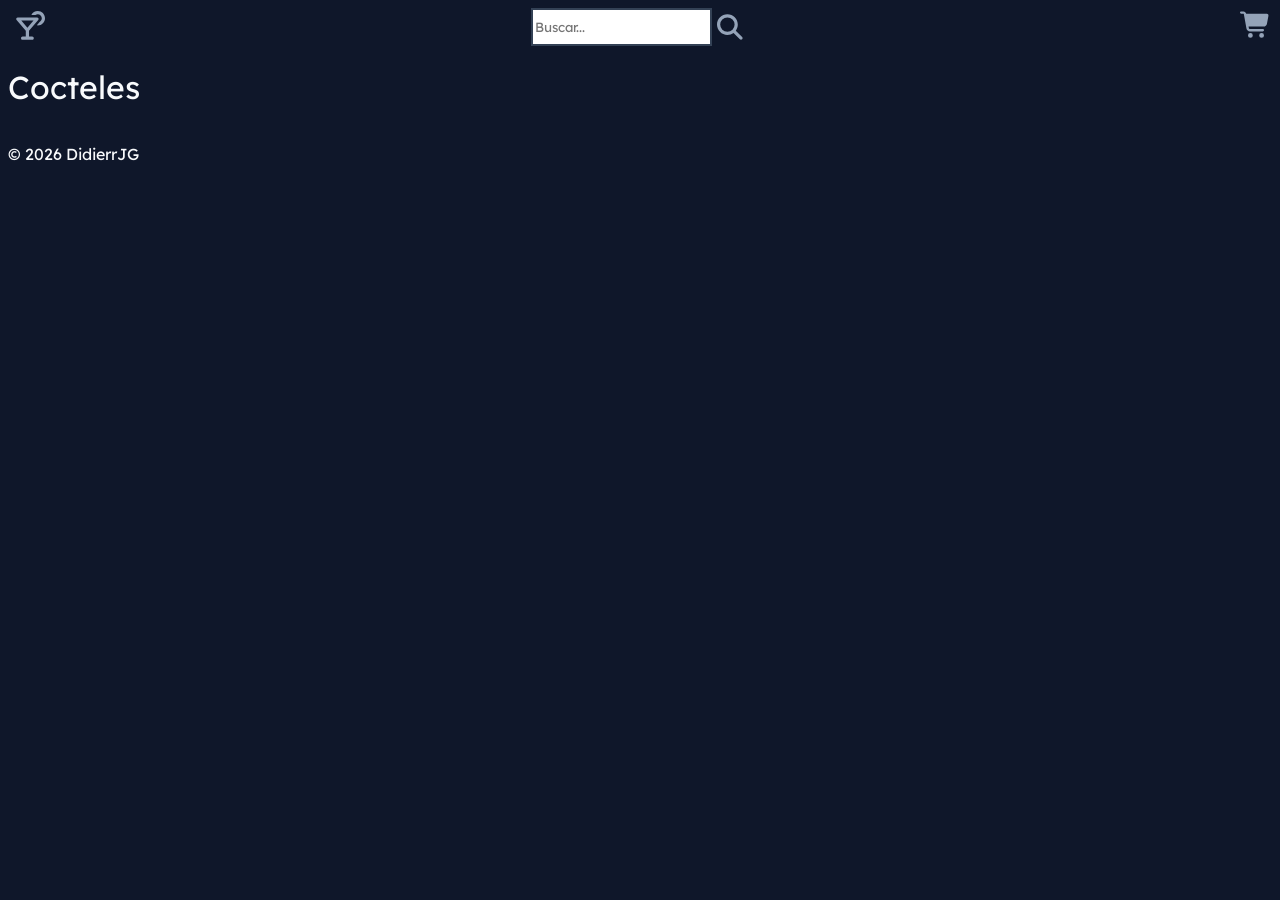
<file: index.html>
<!DOCTYPE html>
<html lang="es">
<head>
    <meta charset="UTF-8">
    <meta name="viewport" content="width=device-width, initial-scale=1.0">
    <link rel="stylesheet" href="css/styles.css">
    <link rel="stylesheet" href="css/index.css">
    <link rel="icon" type="image" href="images/cocktail.png">
    <link rel="preconnect" href="https://fonts.googleapis.com">
    <link rel="preconnect" href="https://fonts.gstatic.com" crossorigin>
    <link href="https://fonts.googleapis.com/css2?family=Lexend:wght@100..900&display=swap" rel="stylesheet">
    <title>Cocteles</title>
</head>
<body>
    <header>
        <nav>
            <button id="inicio-boton" class="iconos">
                <svg xmlns="http://www.w3.org/2000/svg" height="32" width="32" viewBox="0 0 640 512"><!--!Font Awesome Free v7.3.1 by @fontawesome - https://fontawesome.com License - https://fontawesome.com/license/free Copyright 2026 Fonticons, Inc.--><path fill="rgb(255, 255, 255)" d="M576 80c0-44.2-35.8-80-80-80-18 0-34.6 6-48 16l-81 0c23.6-47.4 72.5-80 129-80 79.5 0 144 64.5 144 144S575.5 224 496 224c-6.5 0-13-.4-19.3-1.3l64-74.7c1.1-1.3 2.2-2.7 3.3-4.1 19.4-14.6 32-37.8 32-64zM66.9 82.6C72.2 71.3 83.5 64 96 64l384 0c12.5 0 23.8 7.3 29.1 18.6s3.4 24.7-4.8 34.2l-184.3 215 0 116.2 64 0c17.7 0 32 14.3 32 32s-14.3 32-32 32l-192 0c-17.7 0-32-14.3-32-32s14.3-32 32-32l64 0 0-116.2-184.3-215c-8.1-9.5-10-22.8-4.8-34.2zM165.6 128L288 270.8 410.4 128 165.6 128z"/></svg>
            </button>
            <div id="busqueda">
                <input type="text" name="buscar" id="buscar" placeholder="Buscar..."/>
                <button id="buscar-boton" class="iconos">
                    <svg xmlns="http://www.w3.org/2000/svg" height="32" width="32" viewBox="0 0 640 512"><!--!Font Awesome Free v7.3.1 by @fontawesome - https://fontawesome.com License - https://fontawesome.com/license/free Copyright 2026 Fonticons, Inc.--><path fill="rgb(255, 255, 255)" d="M416 208c0 45.9-14.9 88.3-40 122.7L502.6 457.4c12.5 12.5 12.5 32.8 0 45.3s-32.8 12.5-45.3 0L330.7 376C296.3 401.1 253.9 416 208 416 93.1 416 0 322.9 0 208S93.1 0 208 0 416 93.1 416 208zM208 352a144 144 0 1 0 0-288 144 144 0 1 0 0 288z"/></svg>
                </button>
            </div>
            <a href="carrito.html">
                <button id="carrito-boton" class="iconos">
                    <svg xmlns="http://www.w3.org/2000/svg" height="32" width="32" viewBox="0 0 640 512"><!--!Font Awesome Free v7.3.1 by @fontawesome - https://fontawesome.com License - https://fontawesome.com/license/free Copyright 2026 Fonticons, Inc.--><path fill="rgb(255, 255, 255)" d="M24-16C10.7-16 0-5.3 0 8S10.7 32 24 32l45.3 0c3.9 0 7.2 2.8 7.9 6.6l52.1 286.3c6.2 34.2 36 59.1 70.8 59.1L456 384c13.3 0 24-10.7 24-24s-10.7-24-24-24l-255.9 0c-11.6 0-21.5-8.3-23.6-19.7l-5.1-28.3 303.6 0c30.8 0 57.2-21.9 62.9-52.2L568.9 69.9C572.6 50.2 557.5 32 537.4 32l-412.7 0-.4-2c-4.8-26.6-28-46-55.1-46L24-16zM208 512a48 48 0 1 0 0-96 48 48 0 1 0 0 96zm224 0a48 48 0 1 0 0-96 48 48 0 1 0 0 96z"/></svg>
                </button>
            </a>
        </nav>
    </header>
    <main>
        <h1>
            Cocteles
        </h1>
        <section id="lista-cocteles">
        </section>
    </main>
    <footer>
        © 2026 DidierrJG
    </footer>
    <script src="js/script.js"></script>
</body>
</html>
</file>
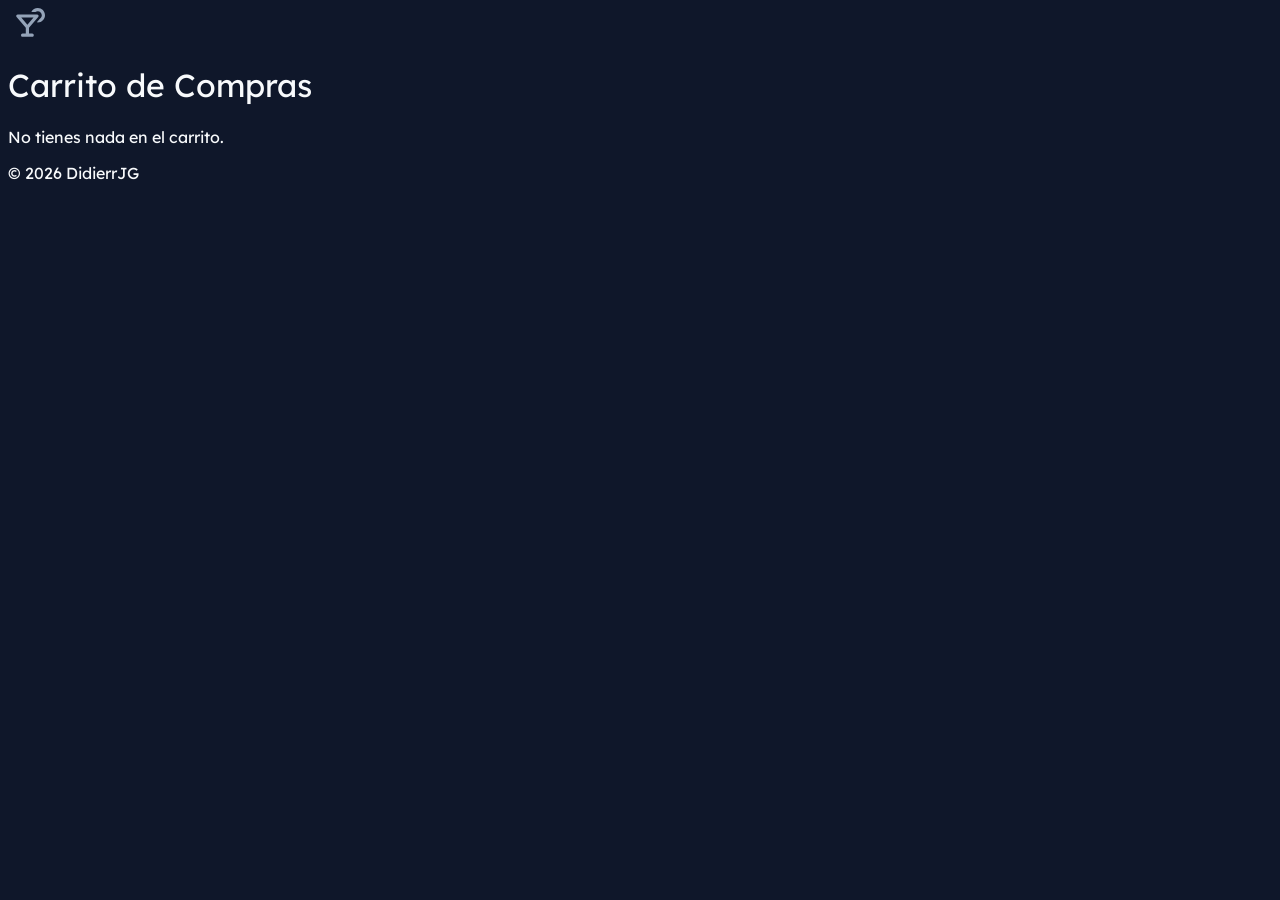
<file: carrito.html>
<!DOCTYPE html>
<html lang="es">
<head>
    <meta charset="UTF-8">
    <meta name="viewport" content="width=device-width, initial-scale=1.0">
    <link rel="stylesheet" href="css/styles.css">
    <link rel="stylesheet" href="css/carrito.css">
    <link rel="icon" type="image" href="images/cocktail.png">
    <link rel="preconnect" href="https://fonts.googleapis.com">
    <link rel="preconnect" href="https://fonts.gstatic.com" crossorigin>
    <link href="https://fonts.googleapis.com/css2?family=Lexend:wght@100..900&display=swap" rel="stylesheet">
    <title>Cocteles</title>
</head>
<body>
    <header>
        <nav>
            <a href="index.html">
                <button id="inicio-boton" class="iconos">
                    <svg xmlns="http://www.w3.org/2000/svg" height="32" width="32" viewBox="0 0 640 512"><!--!Font Awesome Free v7.3.1 by @fontawesome - https://fontawesome.com License - https://fontawesome.com/license/free Copyright 2026 Fonticons, Inc.--><path fill="rgb(255, 255, 255)" d="M576 80c0-44.2-35.8-80-80-80-18 0-34.6 6-48 16l-81 0c23.6-47.4 72.5-80 129-80 79.5 0 144 64.5 144 144S575.5 224 496 224c-6.5 0-13-.4-19.3-1.3l64-74.7c1.1-1.3 2.2-2.7 3.3-4.1 19.4-14.6 32-37.8 32-64zM66.9 82.6C72.2 71.3 83.5 64 96 64l384 0c12.5 0 23.8 7.3 29.1 18.6s3.4 24.7-4.8 34.2l-184.3 215 0 116.2 64 0c17.7 0 32 14.3 32 32s-14.3 32-32 32l-192 0c-17.7 0-32-14.3-32-32s14.3-32 32-32l64 0 0-116.2-184.3-215c-8.1-9.5-10-22.8-4.8-34.2zM165.6 128L288 270.8 410.4 128 165.6 128z"/></svg>
                </button>
            </a>
        </nav>
    </header>
    <main>
        <h1>
            Carrito de Compras
        </h1>
        <section>
            <div id="recibo">
                <ul id="lista-compras">
                </ul>
                <div id="redirecciones">
                    <a href="index.html">Seguir comprando</a>
                    <button id="pagar-boton">
                        Pagar
                    </button>
                </div>
            </div>
        </section>
    </main>
    <footer>
        © 2026 DidierrJG
    </footer>
    <script src="js/compras.js"></script>
</body>
</html>
</file>
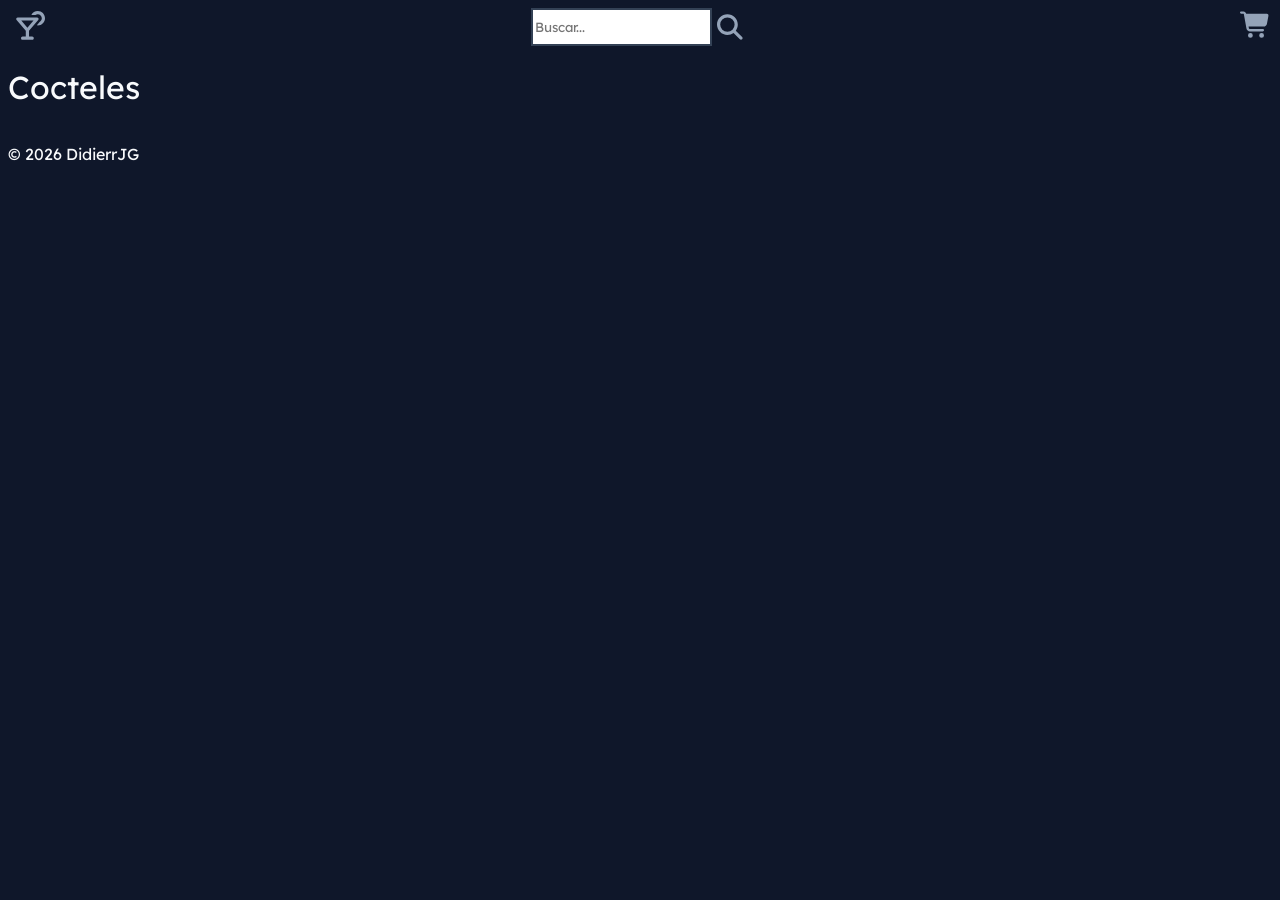
<file: pagar.html>
<!DOCTYPE html>
<html lang="es">
<head>
    <meta charset="UTF-8">
    <meta name="viewport" content="width=device-width, initial-scale=1.0">
    <link rel="stylesheet" href="css/styles.css">
    <link rel="stylesheet" href="css/pagar.css">
    <link rel="icon" type="image" href="images/cocktail.png">
    <link rel="preconnect" href="https://fonts.googleapis.com">
    <link rel="preconnect" href="https://fonts.gstatic.com" crossorigin>
    <link href="https://fonts.googleapis.com/css2?family=Lexend:wght@100..900&display=swap" rel="stylesheet">
    <title>Cocteles</title>
</head>
<body>
    <header>
        <nav>
            <a href="index.html">
                <button id="inicio-boton" class="iconos">
                    <svg xmlns="http://www.w3.org/2000/svg" height="32" width="32" viewBox="0 0 640 512"><!--!Font Awesome Free v7.3.1 by @fontawesome - https://fontawesome.com License - https://fontawesome.com/license/free Copyright 2026 Fonticons, Inc.--><path fill="rgb(255, 255, 255)" d="M576 80c0-44.2-35.8-80-80-80-18 0-34.6 6-48 16l-81 0c23.6-47.4 72.5-80 129-80 79.5 0 144 64.5 144 144S575.5 224 496 224c-6.5 0-13-.4-19.3-1.3l64-74.7c1.1-1.3 2.2-2.7 3.3-4.1 19.4-14.6 32-37.8 32-64zM66.9 82.6C72.2 71.3 83.5 64 96 64l384 0c12.5 0 23.8 7.3 29.1 18.6s3.4 24.7-4.8 34.2l-184.3 215 0 116.2 64 0c17.7 0 32 14.3 32 32s-14.3 32-32 32l-192 0c-17.7 0-32-14.3-32-32s14.3-32 32-32l64 0 0-116.2-184.3-215c-8.1-9.5-10-22.8-4.8-34.2zM165.6 128L288 270.8 410.4 128 165.6 128z"/></svg>
                </button>
            </a>
            <a href="carrito.html">
                <button id="carrito-boton" class="iconos">
                    <svg xmlns="http://www.w3.org/2000/svg" height="32" width="32" viewBox="0 0 640 512"><!--!Font Awesome Free v7.3.1 by @fontawesome - https://fontawesome.com License - https://fontawesome.com/license/free Copyright 2026 Fonticons, Inc.--><path fill="rgb(255, 255, 255)" d="M24-16C10.7-16 0-5.3 0 8S10.7 32 24 32l45.3 0c3.9 0 7.2 2.8 7.9 6.6l52.1 286.3c6.2 34.2 36 59.1 70.8 59.1L456 384c13.3 0 24-10.7 24-24s-10.7-24-24-24l-255.9 0c-11.6 0-21.5-8.3-23.6-19.7l-5.1-28.3 303.6 0c30.8 0 57.2-21.9 62.9-52.2L568.9 69.9C572.6 50.2 557.5 32 537.4 32l-412.7 0-.4-2c-4.8-26.6-28-46-55.1-46L24-16zM208 512a48 48 0 1 0 0-96 48 48 0 1 0 0 96zm224 0a48 48 0 1 0 0-96 48 48 0 1 0 0 96z"/></svg>
                </button>
            </a>
        </nav>
    </header>
    <main>
        <h1>
            Finalizar Compra
        </h1>
        <section>
            <form>
                <div id="pay">
                    <svg xmlns="http://www.w3.org/2000/svg" height="32" width="32" viewBox="0 0 640 512"><!--!Font Awesome Free v7.3.1 by @fontawesome - https://fontawesome.com License - https://fontawesome.com/license/free Copyright 2026 Fonticons, Inc.--><path fill="rgb(255, 255, 255)" d="M160 80c0-35.3 28.7-64 64-64s64 28.7 64 64l0 48-128 0 0-48zm-48 48l-64 0c-26.5 0-48 21.5-48 48L0 384c0 53 43 96 96 96l256 0c53 0 96-43 96-96l0-208c0-26.5-21.5-48-48-48l-64 0 0-48c0-61.9-50.1-112-112-112S112 18.1 112 80l0 48zm24 48a24 24 0 1 1 0 48 24 24 0 1 1 0-48zm152 24a24 24 0 1 1 48 0 24 24 0 1 1 -48 0z"/></svg>
                    <h2>
                        Cocktail Pay
                    </h2>
                </div>
                <div>
                    <label for="nombre">
                        Nombre
                    </label>
                    <input id="nombre" name="nombre" type="text" required placeholder="John Doe">
                </div>
                <div>
                    <label for="medio-pago">
                        Medio de pago
                    </label>
                    <select name="medio-pago" id="medio-pago">
                        <option value="tarjeta">
                            Tarjeta
                        </option>
                        <option value="pse">
                            PSE
                        </option>
                        <option value="bitcoin">
                            Bitcoin
                        </option>
                    </select>
                </div>
                <div>
                    <label for="email">
                        Email
                    </label>
                    <input id="email" name="email" type="email" required placeholder="johndoe@gmail.com">
                </div>
                <div>
                    <label for="direccion">
                        Direccion
                    </label>
                    <input id="direccion" name="direccion" type="text" required placeholder="Avenida Siempre Viva">
                </div>
            </form>
        </section>
    </main>
    <footer>
        © 2026 DidierrJG
    </footer>
    <script src="js/pagar.js"></script>
</body>
</html>
</file>
<file: css/styles.css>
/*Global*/
* {
  font-family: "Lexend", sans-serif;
  font-optical-sizing: auto;
  font-weight: 400;
  font-style: normal;
  color: #f8fafc;
}

body {
    background-color: #0f172a;
}

/*Barra de navegacion*/
nav {
    display: flex;
    justify-content: space-between;
    align-items: center;
}

#busqueda {
    align-items: center;
    display: flex;
    border-radius: 5px;
}

.iconos {
    background: transparent;
    border: none;
    padding: 0;
    cursor: pointer;
    display: inline-flex;
    align-items: center;
    justify-content: center;
    outline: none;
    margin-left: 5px;
    color: #94a3b8;
}

.iconos svg, .iconos svg path {
  color: inherit;
  fill: currentColor;
}

.iconos:hover {
    color: #f59e0b;
    fill: #f59e0b;
}

#buscar {
    height: 32px;
    border: 2px solid #334155;
    color: #0f172a;
}

/*Footer*/
footer {
    margin-top: 15px;
    margin-bottom: 15px;
}
</file>
<file: css/index.css>
/*Seccion de los cocteles*/
#lista-cocteles {
    margin: auto 10px auto 10px;
    display: grid;
    grid-template-columns: repeat(3, 1fr);
    grid-gap: 30px;
}

/*Articulo del coctel*/
#lista-cocteles article {
    border-radius: 5px;
    background-color: #1e293b;
    border-bottom: 5px solid #f59e0b;
    display: flex;
    align-items: center;
    padding: 10px;
}

.imagen-coctel {
    text-align: center;
}

.imagen-coctel img {
    border-radius: 5px;
    border: 5px solid #334155;
}

.informacion-coctel {
    display: flex;
    flex-direction: column;
    margin: 10px;
}

.nombre-coctel {
    margin: 0;
}

.alcohol-coctel, .identificador {
    margin: 0;
    color: #94a3b8;
}

.tamaños {
    align-items: center;
    display: flex;
    list-style: none;
    padding: 0;
}

.tamaños li {
    border-radius: 5px;
    background-color: #39467e;
    padding: 10px;
    margin-right: 10px;
}

.tamaños li:hover {
    background-color: #4c5ba1;
}

/*Informacion de compra*/
.informacion-compra {
    display: flex;
    align-items: center;
}

.informacion-compra {
    gap: 10px;
}

.comprar-boton {
    padding: 8px;
    border: none;
    border-radius: 6px;
    background-color: #f59e0b;
    color: #0f172a;
    cursor: pointer;
}

.comprar-boton:hover {
  background-color: #d97706;
}

.comprar-boton:active {
    background-color: green;
}
</file>
<file: css/carrito.css>
/*Estilizar recibo*/
#recibo {
    margin: 0 200px 0 200px;
    border-radius: 5px;
    background-color: #1e293b;
    text-align: center;
    padding: 20px;
    border-bottom: 5px solid #f59e0b;
}

#lista-compras {
    margin: 0;
    padding: 0;
    list-style: none;
    margin-bottom: 15px;
}

#lista-compras li {
    display: grid;
    grid-template-columns: repeat(2, 1fr);
    border-bottom: 2px solid #334155;
}

.producto {
    color: #e2e8f0;
    text-align: left;
}

.precio {
    color: #94a3b8;
    text-align: right;
}

#redirecciones {
    display: grid;
    grid-template-columns: repeat(3, 1fr);
    justify-items: center;
    align-items: center;
    gap: 5px;
}

/*Botones*/
#pagar-boton {
    width: 150px;
    padding: 8px;
    border: none;
    border-radius: 6px;
    background-color: #f59e0b;
    color: #0f172a;
    cursor: pointer;
}

#pagar-boton:hover {
  background-color: #d97706;
}

#pagar-boton:active {
    background-color: green;
}
</file>
<file: css/pagar.css>
form {
    background-color: #1e293b;
    padding: 30px;
    display: grid;
    border-radius: 5px;
    justify-self: center;
    gap: 20px;
    width: 320px;
    border-bottom: 5px solid #f59e0b;
}

#pay {
    display: flex;
    align-items: center;
    justify-self: center;
}

form div {
    display: grid;
}

form h2 {
    margin: 0;
    justify-self: center;
    color: #e2e8f0;
}

label {
    color: #e2e8f0;
}

input, select, option {
    height: 32px;
    border: 2px solid #334155;
    color: #0f172a;
}

#pagar-boton {
    justify-self: center;
    padding: 8px;
    border: none;
    border-radius: 6px;
    background-color: #f59e0b;
    color: #0f172a;
    cursor: pointer;
}

#pagar-boton:hover {
  background-color: #d97706;
}

#pagar-boton:active {
    background-color: green;
}
</file>
